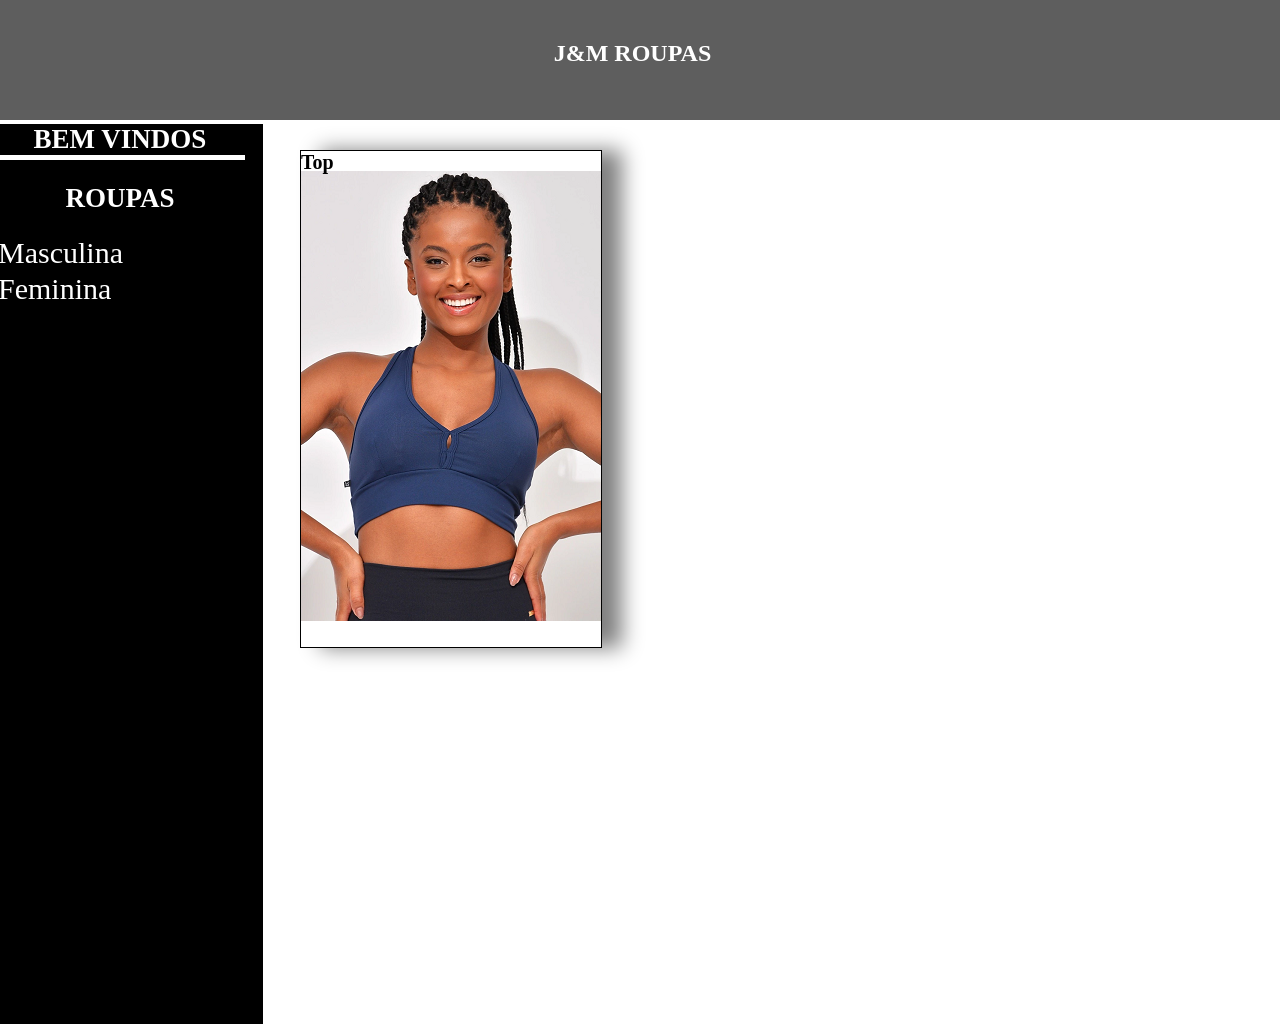
<file: index.html>
<!DOCTYPE html>
<html lang="pt-br">

<head>
    <meta charset="UTF-8">
    <meta name="viewport" content="width=device-width, initial-scale=1.0">
    <link rel="stylesheet" href="opa.css">
    <title>Document</title>
</head>

<body>
    <div id="barra">
        <nav>
            <h1>J&M ROUPAS</h1>
        </nav>
    </div>
    <div id="inter">
        <nav id="menu">
            <h1>BEM VINDOS</h1>
            <h2>ROUPAS</h2>
            <ol>
                <li><a
                        href="https://s2-autoesporte.glbimg.com/HYjydU2o-1Hqk3jg4DRdAVcyl9A=/0x246:1980x1452/924x0/smart/filters:strip_icc()/i.s3.glbimg.com/v1/AUTH_cf9d035bf26b4646b105bd958f32089d/internal_photos/bs/2024/6/f/CuXZRKTny92pBpjfQDdA/1984-001.jpg">Masculina</a>
                </li>
                <li>Feminina</li>
            </ol>
        </nav>
    </div>
    <div id="roupas">
        <section>
        <h1> 
            <figcaption>Top</figcaption>
            <img src="16_45_14_0_16_7_7_774_topcombojofitnessmarinholuar15b15d.png" >
        </h1>
        </section>
    </div>

</body>

</html>
</file>
<file: opa.css>
body {
    background-color: rgb(255, 255, 255);
    margin: 0;
}

div#inter {
    width: 250px;
    height: 100vh;
    color: white;
    background-color: rgb(0, 0, 0);
    margin: -18px 0px 0px -30px;
    padding: 0px 18px 0px 25px;
}

#menu li {
    font-size: 30px;
    margin: 2px 20px 0px -45px;
    list-style: none;
    padding: 0px 8px;
}

#menu a {
    color: rgb(255, 255, 255);
    text-decoration: none;
}

#menu h1 {
    font-size: 27px;
    text-align: center;
    border-bottom: 5px white solid;

}

#menu h2 {
    font-size: 27px;
    text-align: center;
}


div#barra {
    background-color: rgb(94, 94, 94);
    color: white;
    height: 100px;
    margin: auto auto auto auto;
    padding: 20px 15px 0px 0px;
    text-align: center;
}

#roupas {
    display: block;
    position: absolute;
    width: 300px;
    left: 300px;
    top: 150px;
    max-width: 300px;
    border: 1px solid black;
    box-shadow: 20px 0px 20px gray;
    padding: -200px;
}

#roupas img {
    width: 100%;
    height: 100%;
}

div#roupas figcaption {
    position: absolute;
    top: 0px;
    font-size: 20px;
}

@media (max-width: 768px) {
    div#inter {
        width: 80px;
        margin: -10px 0px 0px -30px;
    }

    nav#menu h1 {
        font-size: 15px;
        border-bottom: 1px white solid;
    }

    nav#menu h2 {
        font-size: 20px;
    }

    nav#menu li {
        font-size: 20px;
    }

    #roupas {
        max-width: 100px;
        width: 100px;
        height: 100px;
        left: 150px;
        top: 140px;
    }

    div#roupas img {
        width: 100%;
        height: 100%;
    }
}
</file>
